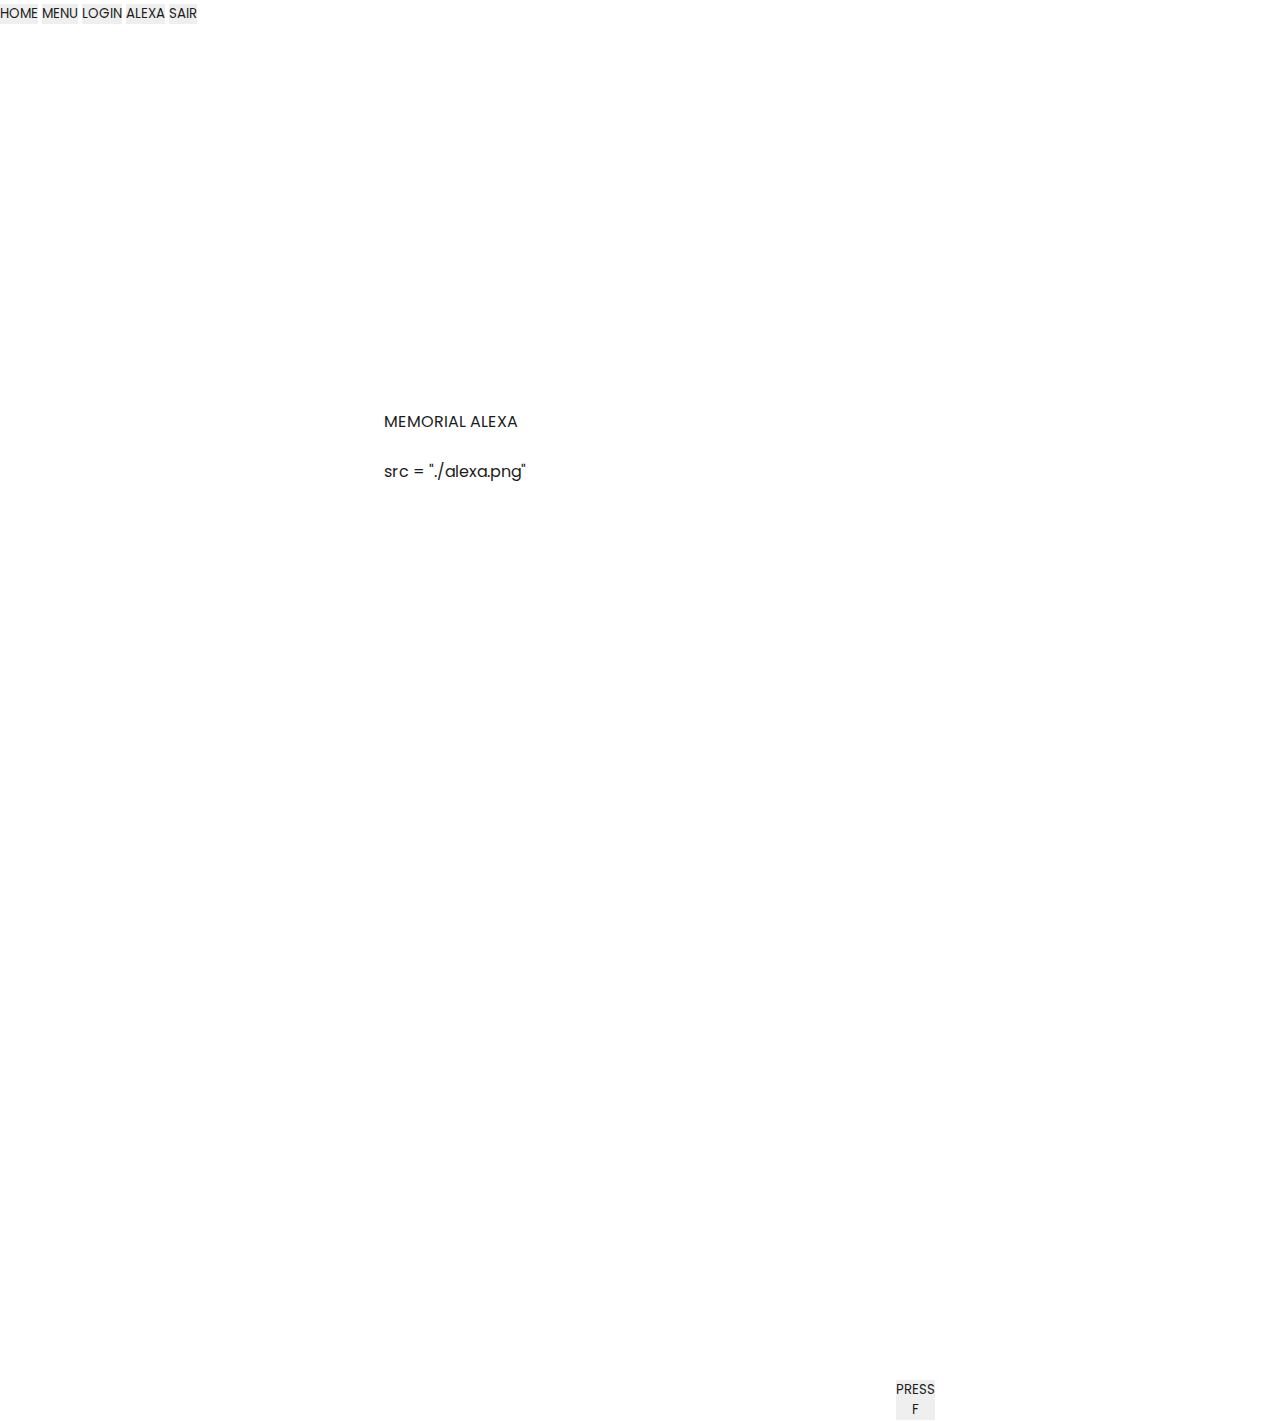
<file: primeira-bateria/index.html>
<!DOCTYPE html>
<html lang="pt-br">

<head>
    <meta charset="UTF-8">
    <meta name="viewport" content="width=device-width, initial-scale=1.0">
    <link rel="stylesheet" href="styles.css">
    <link rel="preconnect" href="https://fonts.googleapis.com">
    <link rel="preconnect" href="https://fonts.gstatic.com" crossorigin>
    <link
        href="https://fonts.googleapis.com/css2?family=Poppins:ital,wght@0,100;0,200;0,300;0,400;0,500;0,600;0,700;0,800;0,900;1,100;1,200;1,300;1,400;1,500;1,600;1,700;1,800;1,900&display=swap"
        rel="stylesheet">
    <title>Dev in The Dark</title>
</head>

<body>
    <!--Escreva a partir daqui-->
    <header>
        <button> 
            HOME
        </button>
        <button>
            MENU
        </button>
        <button>
            LOGIN
        </button>
        <button>
            ALEXA
        </button>
        <button>
            SAIR
        </button>
    </header> 

    <main>
        
            <label>
                MEMORIAL ALEXA
            
            </label>
                <div>
                PRESS F TO PAY RESPECT</div>

        <img>src = "./alexa.png"<img>
    </main>

    <footer>
        <button>
            PRESS F
        </button>
    </footer>
</body>

</html>
</file>
<file: primeira-bateria/styles.css>
* {
    /* Não altere nada aqui dentro */
    font-family: "Poppins", sans-serif;

    margin: 0;
    padding: 0;
    border: 0;
    box-sizing: border-box;
}

body {
    /* Não altere nada aqui dentro */
    height: 100vh;
    width: 100%;
}

:root {
    /* Não altere nada aqui dentro */
    --gray: #1D1D1D;
    --blue: #13E3FF;
    --white: #FFFFFF;
}

header{
margin: 0%;
padding: 0;
border: 0;
box-sizing: border-box;
color: var(--blue)

}

button{
    color: var(--gray);
}

main{
    margin: 30%;
    padding: 0;
    border: 0;
    box-sizing: border-box;
    color: var(--gray);
}

div{
    color: var(--white);
}

footer{
    margin: 70%;
    padding: 90;
    border: 0;
    box-sizing: border-box;
}
</file>
